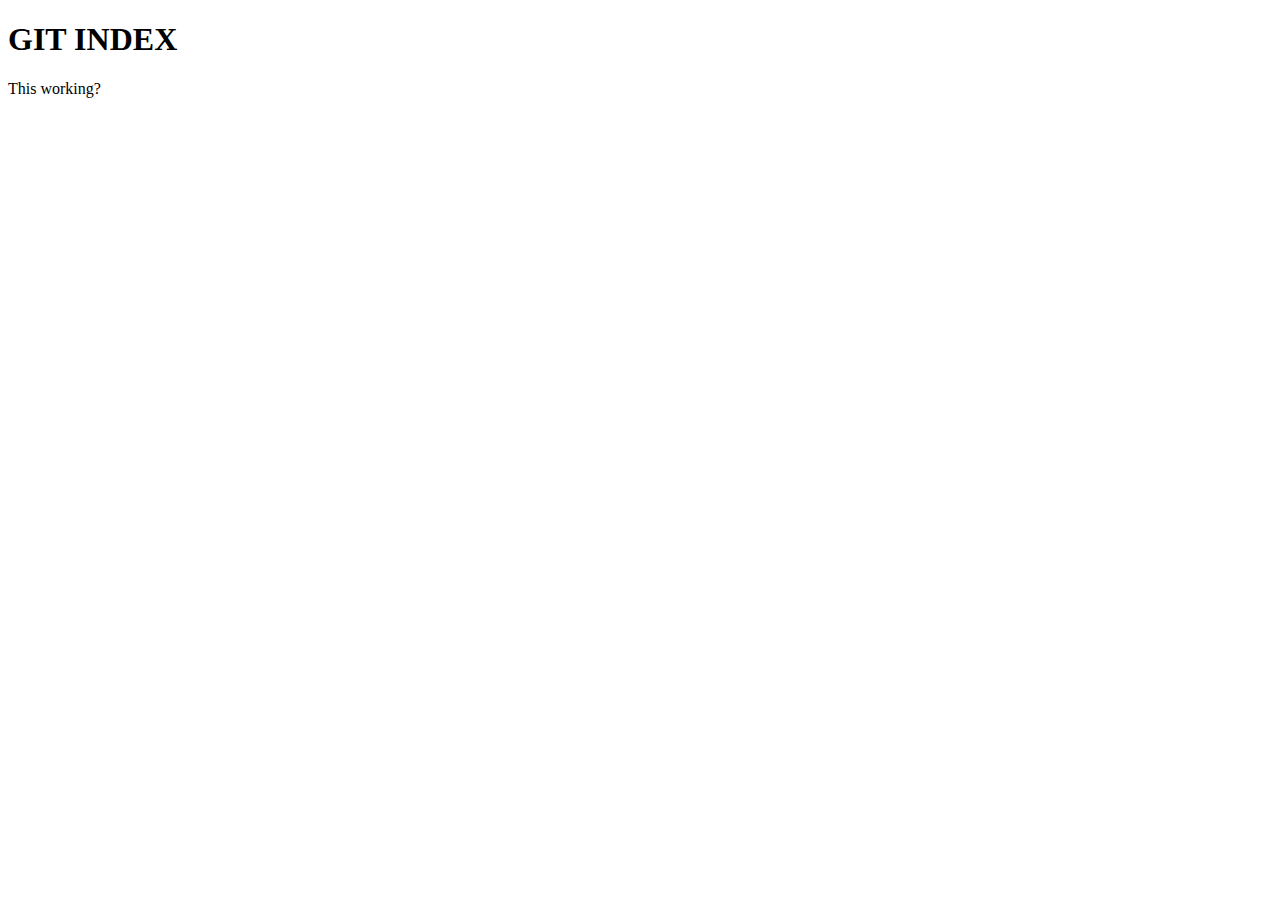
<file: index.html>
<!DOCTYPE html>
<html lang="en">
<head>
    <meta charset="UTF-8">
    <meta name="viewport" content="width=device-width, initial-scale=1.0">
    <title>INDEX HTML</title>
</head>
<body>
    <h1>GIT INDEX</h1>
    <p>This working?</p>
</body>
</html>
</file>
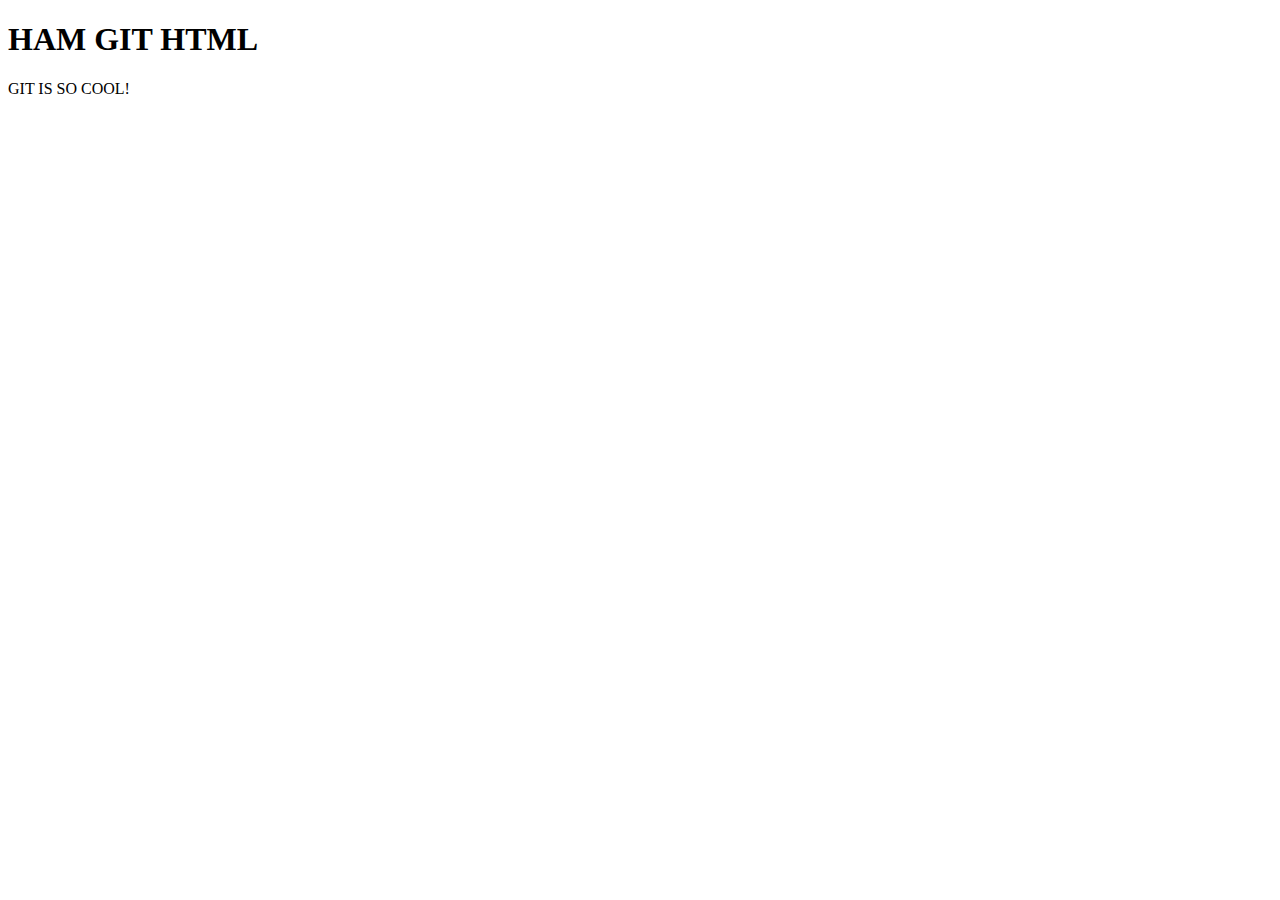
<file: hamGit.html>
<!DOCTYPE html>
<html lang="en">
<head>
    <meta charset="UTF-8">
    <meta name="viewport" content="width=device-width, initial-scale=1.0">
    <title>HAM GIT</title>
</head>
<body>
    <h1>HAM GIT HTML</h1>
    <p>GIT IS SO COOL!</p>
</body>
</html>
</file>
